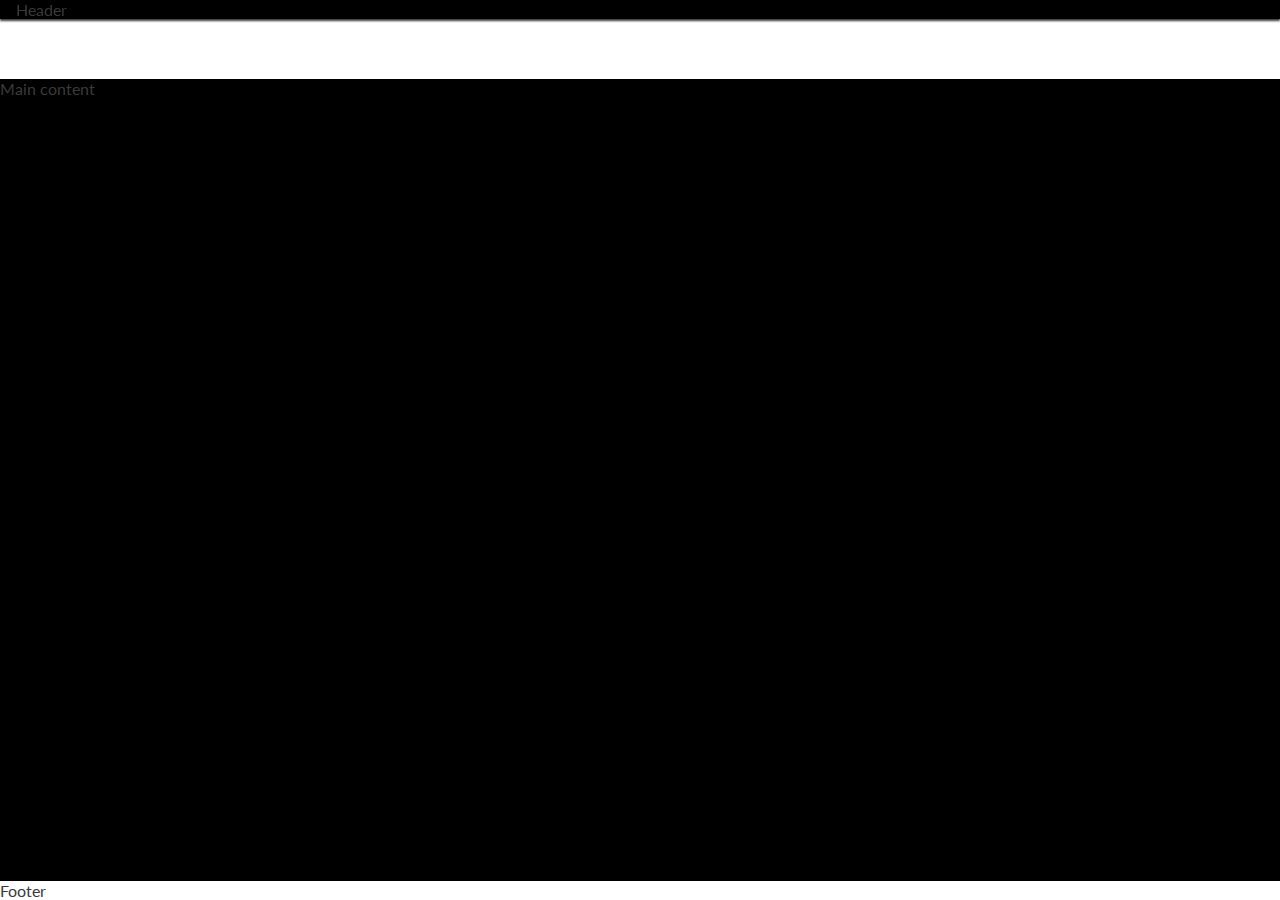
<file: index.html>
<!DOCTYPE html>

<html lang="en">

<head>
    <meta charset="UTF-8">
    <meta http-equiv="X-UA-Compatible" content="IE=edge">
    <meta name="viewport" content="width=device-width, initial-scale=1.0">
    
    <!-- Meta tags for search engines -->
    <meta name="description"content="Life Hacks, Easy Hacks For Daily Use. Systematic approach to changing your life. Quick and Easy Methods">
    <meta name="keywords" content="Day to Day, Life Hacks, Hacks, Life, Quick, Easy, Time, Efficient">

    <!-- Title -->
    <title>Hacks For Life</title>

    <!-- Stylesheet -->
    <link rel="stylesheet" href="assets/css/style.css">

</head>

<body>
    <!-- Header -->
    <header>Header</header>

    <!-- Main content -->
    <main>Main content</main>

    <!-- Footer -->
    <footer>Footer</footer>
</body>

</html>
</file>
<file: assets/css/style.css>
/* Google fonts import */
@import url('https://fonts.googleapis.com/css2?family=Bebas+Neue&display=swap');
@import url('https://fonts.googleapis.com/css2?family=Lato:wght@300&family=Oswald:wght@200;300;400;500;600;700&display=swap');


/* Asterisk wildcard selector to override default styles added by the browser */
* {
    padding: 0;
    margin: 0;
    box-sizing: border-box;
}

/* General styles */
body {
    min-height: 100vh;
    display: flex;
    flex-direction: column;
    /* Generic project styles */
    color: #3a3a3a;
    font-family: 'Lato', sans-serif;
}

h1, h2, h3 {
    font-family: 'Bebas Neue', sans-serif;
    text-transform: uppercase;
    letter-spacing: 2px;
    color: #ffffff;
}

/* Header */
header {
    background-color: #000000;
    padding: 0 1rem;
    position: fixed;
    z-index: 99;
    width: 100%;
    box-shadow: 0 2px 2px #3a3a3a;
    display: flex;
    justify-content: space-between;
    align-items: baseline;
}

header a {
    text-decoration: none;
    color: inherit;
}


#menu {
    font-size: 110%;
    letter-spacing: 4px;
    list-style-type: none;
}

#menu > li {
    margin-bottom: 1em;
}

.active {
    border-bottom: 1px solid #3a3a3a;
}

/* Navbar styles with dropdown toggle */
nav {
    position: absolute;
    background-color: #ffffff;
    width: 100%;
    left: 0;
    padding: 0 1rem;
    box-shadow: 0 2px 2px #3a3a3a;
    display: none;
    top: 100%;
}

/* Nav toggle */
#nav-toggle:checked~nav {
    display: block;
}

#nav-toggle {
    display: none;
}

.nav-toggle-label {
    font-size: 2rem;
}

/* Main content */
main {
    background-color: #000000;
    /* Make main element take up any surplus space to push footer down */
    flex: 1 0 auto;
    margin-top: 47px;
}

/* Hero section */
#hero {
    height: 600px;
    width: 100%;
    background: url("../css/images/life\ hack\ pic1.webp")no-repeat center center/cover;
    position:relative;
}

#cover-text {
    /* Final rgba value sets the opacity so it is semi-transparent */
    background-color: rgba(211, 211, 211, 0.5);
    font-size: 180%;
    position: absolute;
    bottom: 30px;
    width: 80%;
    min-height: 200px;
    padding-top: 40px;
    padding-left: 10px;
}

#cover-text > h2, #cover-text > h3 {
    color: #ffffff;
}

/* Reasons section */
#reasons {
    width: 90%;
    margin: 20px auto;
}

#reasons h2 {
    margin-bottom: 20px;
    text-align: center;
    font-size: 280%;
}

/* Gallery page */
#photos img {
    width: 100%;
    line-height: 1em;
}

#photos {
    line-height: 0;
}

#signup {
    background-image: url("../css/images/life\ hack\ pic1.webp");
    background-size: cover;
    background-position: 75%;
    padding: 20px 10% 0 10%;
    flex-grow: 1;
}


#signup-form {
    color: #ffffff;
    background-color: rgba(60, 60, 60, 0.6);
    padding: 30px;
}


#signup-form>h2 {
    color: #fafafa;
    margin-bottom: 20px;
}


.text-input {
    background: transparent;
    color: #fafafa;
    width: 100%;
    height: 25px;
    margin: 5px 0 20px 0;
    border: 1px solid #fafafa;
    border-radius: 2px;
    padding: 0 5px;
}


.radio-buttons {
    width: 100%;
    display: flex;
    justify-content: space-between;
}


.join-button {
    margin-top: 20px;
    border-radius: 2px;
    padding: 15px 32px;
    font-size: 100%;
    background-color: #454b1b;
    color: #fafafa;

}

/* Footer */
#social-networks {
    text-align: center;
    padding: 20px 0;
    display: flex;
    justify-content: space-evenly;
    list-style-type: none;
}

#social-networks i {
    font-size: 160%;
    padding: 5%;
    color: #3a3a3a;
}

/* Media query: large or landscape phones (576px and up) */
@media screen and (min-width: 576px) {
    #photos {
        column-count: 2;
        column-gap: 0;
    }
}

/* Media query: tablets and larger (768px and up) */
@media screen and (min-width: 768px) {

    /* Header */
    nav {
        display: block;
        position: relative;
        box-shadow: none;
        width: fit-content;
        padding-right: 1rem;
    }

    #menu {
        display: flex;
    }

    #menu>li {
        padding-left: 1rem;
    }

    .nav-toggle-label {
        display: none;
    }

    #logo {
        font-size: 280%;
        line-height: 75px;
        margin: 0 0.5rem;
    }

    /* Main content */
    main {
        /* Push main content down to accommodate larger header */
        margin-top: 79px;
    }

    /* Hero */
    #cover-text {
        width: 300px;
        right: 50px;
    }

    

    /* Gallery */
    #photos {
        column-count: 3;
    }
}

/* Large devices (laptops and desktops, 992px and up) */
@media screen and (min-width: 992px) {
    #menu a:hover {
        border-bottom: 1px solid #3a3a3a;
    }

    /* Gallery */
    #photos {
        column-count: 4;
    }
}

@media screen and (min-width: 1200px) {    
    /* Reasons section */
    #benefits {
        display: flex;
        flex-direction: row;
    }
}
</file>
